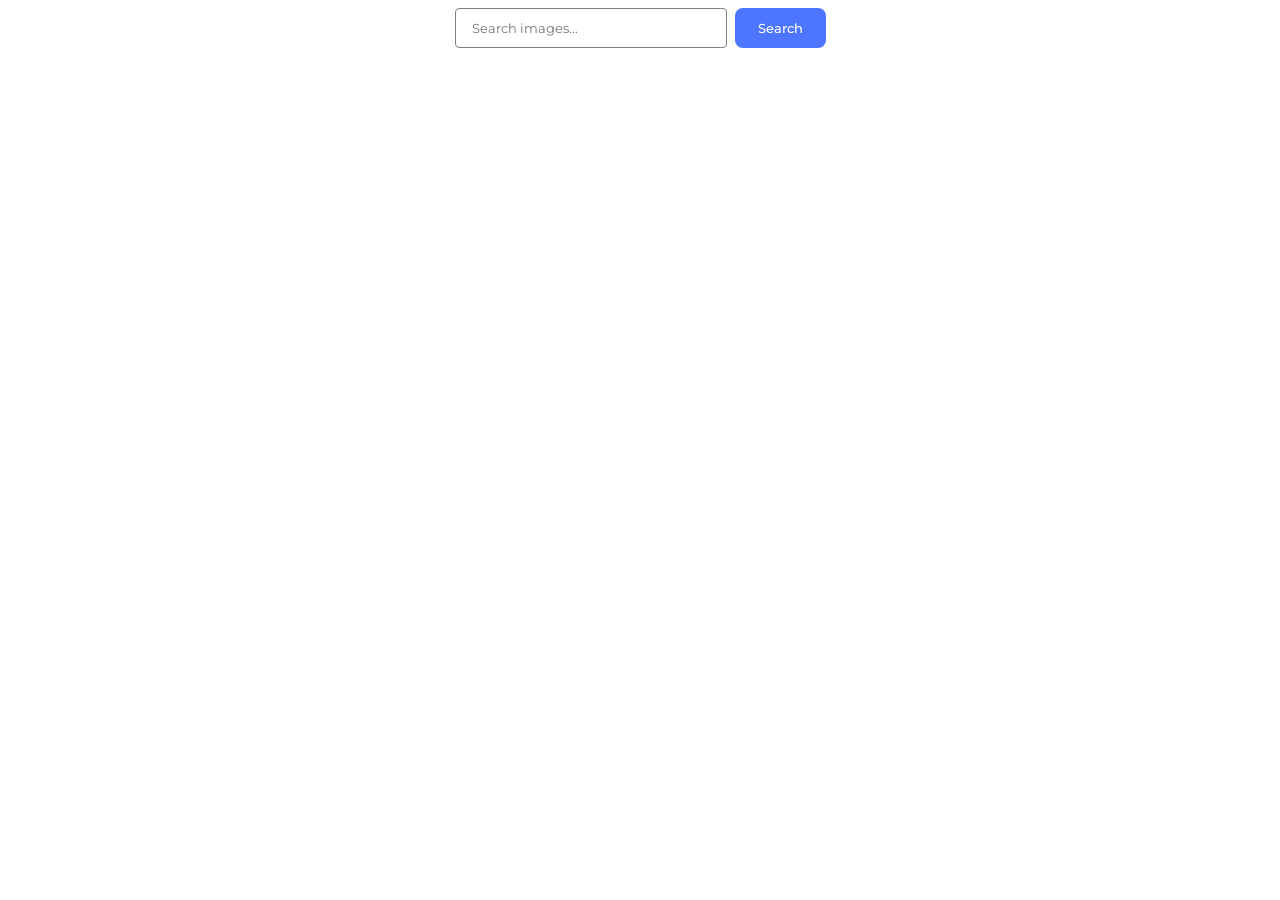
<file: src/index.html>
<!DOCTYPE html>
<html lang="en">
  <head>
    <meta charset="UTF-8" />
    <meta name="viewport" content="width=device-width, initial-scale=1.0" />
    <title>HomeWork 11</title>
    <link
      href="https://fonts.googleapis.com/css2?family=Montserrat:wght@400;500;600&display=swap"
      rel="stylesheet"
    />
    <link rel="stylesheet" href="./css/styles.css" />
  </head>
  <body>
    <main>
      <form class="search-form" id="search-form">
        <input
          class="search-form-input"
          id="search-form-input"
          type="text"
          name="search"
          placeholder="Search images..."
        />
        <button class="form-search-button" type="submit">Search</button>
      </form>
      <div class="loader-wrap disabled"><span class="loader"></span></div>
      <ul class="gallery" id="gallery"></ul>
    </main>
    <script type="module" src="./main.js"></script>
  </body>
</html>

<!-- <div class="image-container">
  <a href="${photo.largeImageURL}">
    <img src="${photo.webformatURL}" alt="${photo.tags}" />
  </a>
  <div class="info-bar">
    <div class="info-item">
      <h3 class="item-title">Likes</h3>
      <p class="item-count">${photo.likes}</p>
    </div>
    <div class="info-item">
      <h3 class="item-title">Views</h3>
      <p class="item-count">${photo.views}</p>
    </div>
    <div class="info-item">
      <h3 class="item-title">Comments</h3>
      <p class="item-count">${photo.comments}</p>
    </div>
    <div class="info-item">
      <h3 class="item-title">Downloads</h3>
      <p class="item-count">${photo.downloads}</p>
    </div>
  </div>
</div> -->
</file>
<file: src/css/styles.css>
@import url('base.css');
@import url('reset.css');

.search-form {
  display: flex;
  justify-content: center;
  gap: 8px;
  margin-bottom: 32px;
}

.search-form-input {
  padding-left: 16px;
  background: #fff;
  border: 1px solid #808080;
  border-radius: 4px;
  width: 272px;
  height: 40px;
  outline: none;
  transition: border 250ms cubic-bezier(0.4, 0, 0.2, 1);
}

.search-form-input:hover {
  border: 1px solid #000;
}

.form-search-button {
  border-radius: 8px;
  width: 91px;
  height: 40px;
  background-color: #4e75ff;
  font-weight: 500;
  line-height: 150%;
  color: #fff;
  transition: background-color 250ms cubic-bezier(0.4, 0, 0.2, 1);
}

.form-search-button:hover {
  background-color: #6c8cff;
}

.loader-wrap {
  display: flex;
  justify-content: center;
  align-items: center;
}

.loader {
  width: 48px;
  height: 48px;
  border-radius: 50%;
  display: inline-block;
  position: relative;
  background: linear-gradient(0deg, rgba(255, 61, 0, 0.2) 33%, #ff3d00 100%);
  box-sizing: border-box;
  animation: rotation 1s linear infinite;
}

.loader::after {
  content: '';
  box-sizing: border-box;
  position: absolute;
  left: 50%;
  top: 50%;
  transform: translate(-50%, -50%);
  width: 44px;
  height: 44px;
  border-radius: 50%;
  background: #263238;
}

@keyframes rotation {
  0% {
    transform: rotate(0deg);
  }
  100% {
    transform: rotate(360deg);
  }
}

.disabled {
  display: none;
}

.gallery {
  width: 1128px;
  display: flex;
  flex-wrap: wrap;
  gap: 24px;
}

.image-container {
  position: relative;
  width: 360px;
  height: 200px;
  border: 1px solid #808080;
  overflow: hidden;
}

.image-container img {
  width: 100%;
  height: 100%;
  object-fit: cover;
}

.info-bar {
  position: absolute;
  bottom: -100%;
  left: 0;
  display: flex;
  justify-content: space-evenly;
  height: 48px;
  width: 100%;
  background-color: rgba(255, 255, 255, 0.7);
  transition: bottom 250ms cubic-bezier(0.4, 0, 0.2, 1);
}

.image-container:hover .info-bar {
  bottom: 0;
}

.info-item {
  padding: 4px 0;
  display: flex;
  flex-direction: column;
  justify-content: center;
  align-items: center;
  color: #2e2f42;
  font-size: 12px;
}

.item-title {
  line-height: 133%;
  font-weight: 600;
}

.item-count {
  line-height: 200%;
  font-weight: 400;
}
</file>
